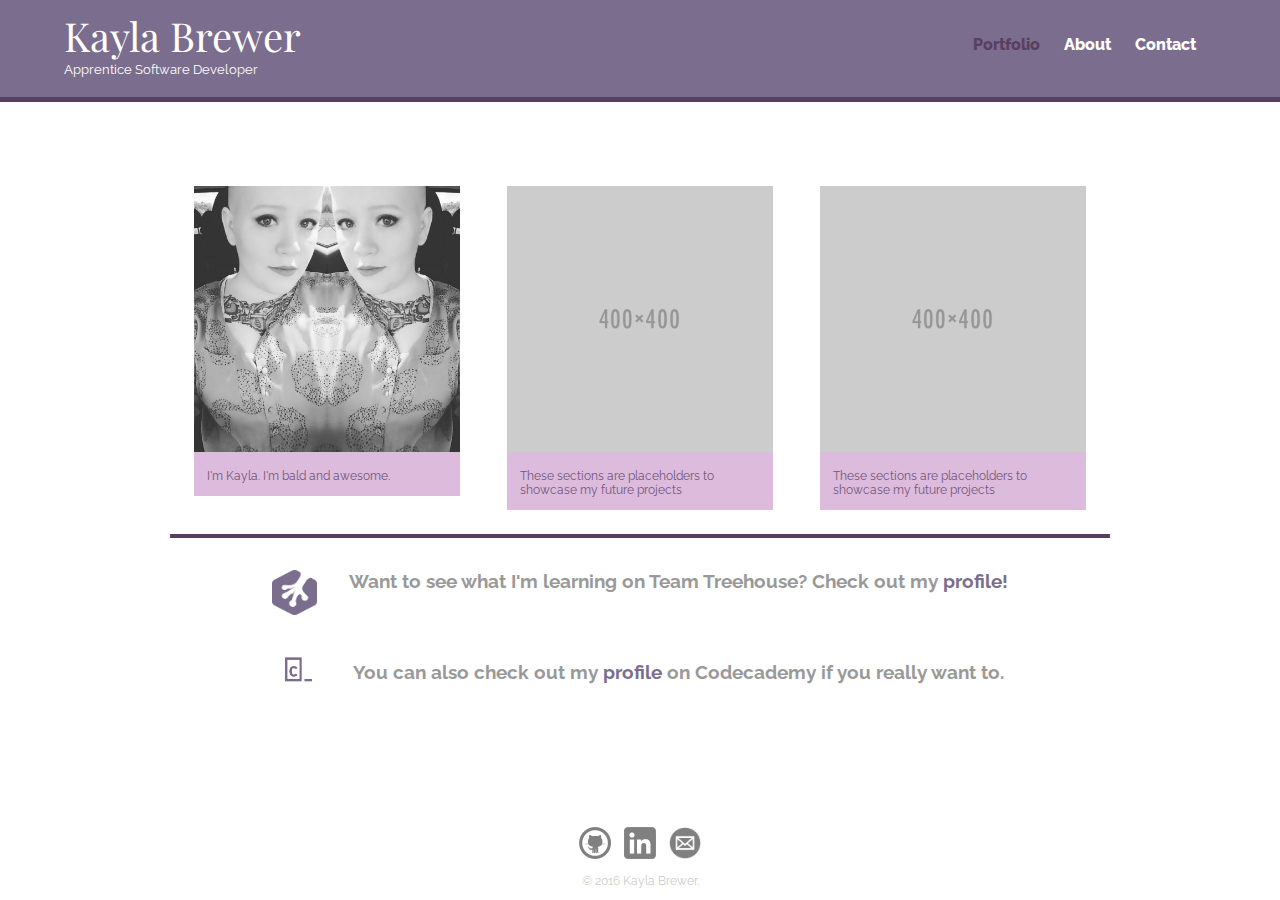
<file: index.html>
<!DOCTYPE html>
<html>
  <head>
    <meta charset="utf-8">
    <title>Kayla Brewer | Apprentice Software Developer</title>
    <link rel="stylesheet" href="css/normalize.css">
    <link href="https://fonts.googleapis.com/css?family=Playfair+Display:900%7CRaleway:400,400i,700,700i,800" rel="stylesheet">
    <link rel="stylesheet" href="css/main.css">
    <link rel="stylesheet" href="css/responsive.css">
    <meta name="viewport" content="width=device-width, inital-scale=1.0">
  </head>

  <body class="site">

    <header>
      <a href="index.html" id="logo">
        <h1>Kayla Brewer</h1>
        <h2>Apprentice Software Developer</h2>
      </a>
      <nav>
        <ul>
          <li><a href="index.html" class="selected"> Portfolio</a></li>
          <li><a href="about.html">About</a></li>
          <li><a href="contact.html">Contact</a></li>
        </ul>
      </nav>
    </header>

    <main class="site-content">
        <div id="wrapper">
             <article class="portfolioExamples">
                 <ul id="gallery">
                  <li>
                    <a href="img/numbers-01.jpg">
                      <img src="img/numbers-01.jpg" alt="">
                      <p>I'm Kayla. I'm bald and awesome.</p>
                    </a>
                  </li>
                   <li>
                    <a href="img/placeholder.png">
                      <img src="img/placeholder.png" alt="A blank placeholder image">
                      <p>These sections are placeholders to showcase my future projects</p>
                    </a>
                  </li>
                   <li>
                    <a href="img/placeholder.png">
                      <img src="img/placeholder.png" alt="A blank placeholder image">
                      <p>These sections are placeholders to showcase my future projects</p>
                    </a>
                  </li>
                </ul>
            </article>
            <div class="clear">
            <hr>
            <article class="treehouseLink">
                <img src="img/treehouse.png" alt="Team Treehouse Logo" class="linkLogo">
                <h3>Want to see what I'm learning on Team Treehouse? Check out my <a href="https://teamtreehouse.com/kaylabrewer"> profile!</a></h3>
            </article>

            <article class="codecademyLink">
                <img src="img/codecademy.png" alt="Codecademy Logo" class="linkLogo">
                <h3> You can also check out my <a href="https://www.codecademy.com/kayrahbear"> profile</a> on Codecademy if you really want to.</h3>
            </article>
            </div>
        </div>
        </main>
          <footer>
            <a href="https://github.com/kayrahbear"><img src="img/github.png"  alt="Github Logo" class="social-icon"></a>
            <a href="https://www.linkedin.com/in/kayla-brewer-2424a350"><img src="img/linkedin.png" alt="Linked-In Logo" class="social-icon"></a>
            <a href="mailto:cooper.kaylam@gmail.com"><img src="img/emailround.png" alt="Email" class="social-icon"></a>
            <p>&copy; 2016 Kayla Brewer.</p>
          </footer>




</body>

</html>
</file>
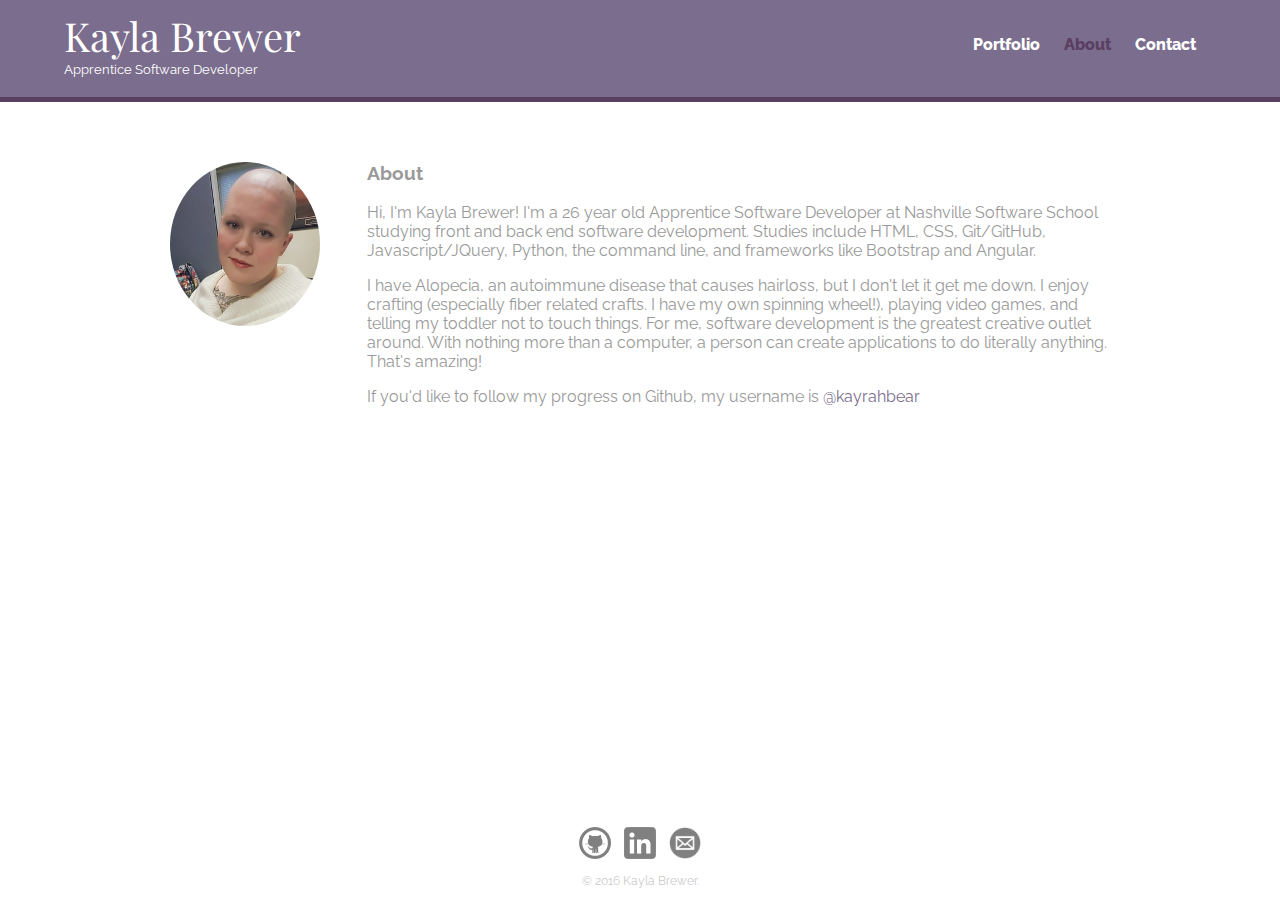
<file: about.html>
<!DOCTYPE html>
<html>
  <head>
    <meta charset="utf-8">
    <title>Kayla Brewer | Apprentice Software Developer</title>
    <link rel="stylesheet" href="css/normalize.css">
    <link href="https://fonts.googleapis.com/css?family=Playfair+Display:900%7CRaleway:400,400i,700,700i,800" rel="stylesheet">
    <link rel="stylesheet" href="css/main.css">
    <link rel="stylesheet" href="css/responsive.css">


    <meta name="viewport" content="width=device-width, inital-scale=1.0">

  </head>

  <body class="site">

    <header>
      <a href="index.html" id="logo">
        <h1>Kayla Brewer</h1>
        <h2>Apprentice Software Developer</h2>
      </a>
      <nav>
        <ul>
          <li><a href="index.html" > Portfolio</a></li>
          <li><a href="about.html" class="selected">About</a></li>
          <li><a href="contact.html">Contact</a></li>
        </ul>
      </nav>
    </header>
    <main class="site-content">
    <div id="wrapper">
      <article>
        <img src="img/Kayla.png" alt="Photograph of Kayla Brewer" class="profile-photo">
        <h3>About</h3>
        <p> Hi, I'm Kayla Brewer! I'm a 26 year old Apprentice Software Developer at Nashville Software School studying front and back end software development. Studies include HTML, CSS, Git/GitHub, Javascript/JQuery, Python, the command line, and frameworks like Bootstrap and Angular.</p>
        <p> I have Alopecia, an autoimmune disease that causes hairloss, but I don't let it get me down. I enjoy crafting (especially fiber related crafts. I have my own spinning wheel!), playing video games, and telling my toddler not to touch things. For me, software development is the greatest creative outlet around. With nothing more than a computer, a person can create applications to do literally anything. That's amazing!  </p>
        <P>If you'd like to follow my progress on Github, my username is <a href="https://github.com/kayrahbear">@kayrahbear</a></P>
    </article>
    </div>
    </main>
      <footer>
        <a href="https://github.com/kayrahbear"><img src="img/github.png"  alt="Github Logo" class="social-icon"></a>
        <a href="https://www.linkedin.com/in/kayla-brewer-2424a350"><img src="img/linkedin.png" alt="Linked-In Logo" class="social-icon"></a>
        <a href="mailto:cooper.kaylam@gmail.com"><img src="img/emailround.png" alt="Email" class="social-icon"></a>
        <p>&copy; 2016 Kayla Brewer.</p>
      </footer>



  </body>

</html>
</file>
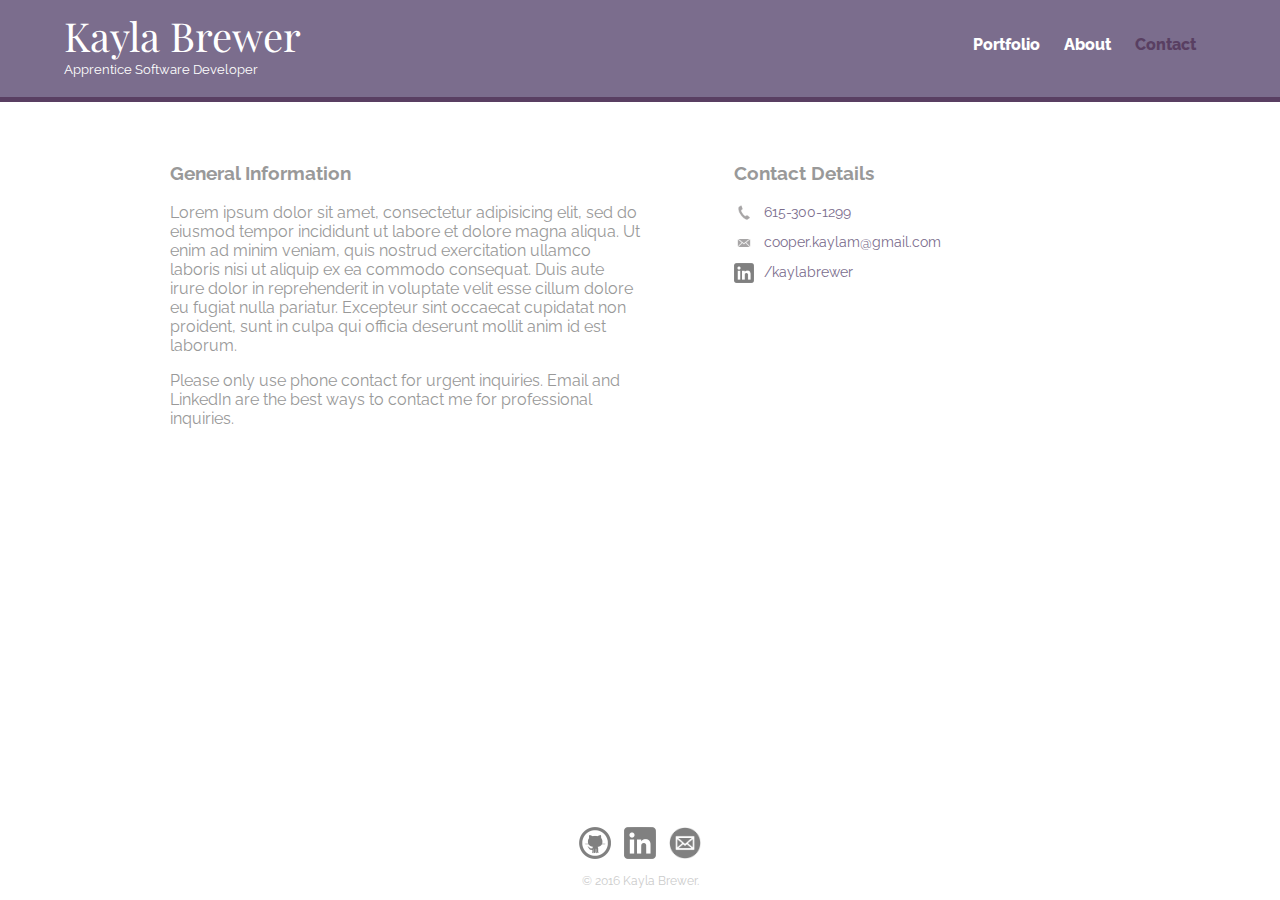
<file: contact.html>
<!DOCTYPE html>
<html>
  <head>
    <meta charset="utf-8">
    <title>Kayla Brewer | Apprentice Software Developer</title>
    <link rel="stylesheet" href="css/normalize.css">
    <link href="https://fonts.googleapis.com/css?family=Playfair+Display:900%7CRaleway:400,400i,700,700i,800" rel="stylesheet">
    <link rel="stylesheet" href="css/main.css">
    <link rel="stylesheet" href="css/responsive.css">
    <meta name="viewport" content="width=device-width, inital-scale=1.0">

  </head>

  <body class="site">

    <header>
      <a href="index.html" id="logo">
        <h1>Kayla Brewer</h1>
        <h2>Apprentice Software Developer</h2>
      </a>
      <nav>
        <ul>
          <li><a href="index.html" > Portfolio</a></li>
          <li><a href="about.html" >About</a></li>
          <li><a href="contact.html" class="selected">Contact</a></li>
        </ul>
      </nav>
    </header>
    <main class="site-content">

    <div id="wrapper">
      <article id="primary">
        <h3>General Information</h3>
        <p>Lorem ipsum dolor sit amet, consectetur adipisicing elit, sed do eiusmod tempor incididunt ut labore et dolore magna aliqua. Ut enim ad minim veniam, quis nostrud exercitation ullamco laboris nisi ut aliquip ex ea commodo consequat. Duis aute irure dolor in reprehenderit in voluptate velit esse cillum dolore eu fugiat nulla pariatur. Excepteur sint occaecat cupidatat non proident, sunt in culpa qui officia deserunt mollit anim id est laborum. </p>

        <p>Please only use phone contact for urgent inquiries. Email and LinkedIn are the best ways to contact me for professional inquiries.</p>
    </article>

      <article id="secondary">
        <h3>Contact Details</h3>
        <ul class="contact-info">
          <li class="phone"><a href="tel:615-300-1299">615-300-1299</a></li>
          <li class="mail"><a href="mailto:cooper.kaylam@gmail.com">cooper.kaylam@gmail.com</a></li>
          <li class="linkedin"><a href="https://www.linkedin.com/in/kayla-brewer-2424a350">/kaylabrewer</a></li>
        </ul>
    </article>
    </div>
    </main>
      <footer>
        <a href="https://github.com/kayrahbear"><img src="img/github.png"  alt="Github Logo" class="social-icon"></a>
        <a href="https://www.linkedin.com/in/kayla-brewer-2424a350"><img src="img/linkedin.png" alt="Linked-In Logo" class="social-icon"></a>
        <a href="mailto:cooper.kaylam@gmail.com"><img src="img/emailround.png" alt="Email" class="social-icon"></a>
        <p>&copy; 2016 Kayla Brewer.</p>
      </footer>

  </body>

</html>
</file>
<file: css/main.css>
/**************************
General
**************************/
body {
 font-family:'Raleway', sans-serif;
}

#wrapper {
  max-width:940px;
  margin: 0 auto;
  padding: 0 5%;
}

a {
  text-decoration:none;
}

img {
  max-width: 100%;
}

h3 {
  margin: 0 0 1em 0;

}

.site {
  display: flex;
  min-height: 100vh;
  flex-direction: column;
}

.site-content {
  flex: 1;
}

hr {
    border: 2px solid #593F62;
}



/**************************
Heading
**************************/

header {
  float: left;
  margin: 0 0 30px 0;
  padding: 5px 0 0 0;
  width: 100%;
}

#logo {
  text-align: center;
  margin: 0;
}

h1 {
  font-family:'Playfair Display', serif;
  margin: 15px 0;
  font-size: 1.75em;
  line-height:0.8em;
  font-weight:normal;
}

h2 {
  font-family:'Raleway', sans-serif;
  font-size: 0.75em;
  margin: -5px 0 0;
  font-weight:normal;
}



/**************************
Navigation
**************************/

nav {
 text-align: center;
  padding: 10px 0;
  margin: 20px 0 0;
}

nav ul {
  list-style: none;
  margin: 0 10px;
  padding: 0;
}

nav li {
  display: inline-block;
}

nav a {
  font-weight: 800;
  padding: 15px 10px;
}



/**************************
Footer
**************************/

footer {
 font-size: 0.75em;
 text-align: center;
 clear:both;
 padding-top: 50px;
 color: #ccc;
}

.social-icon {
  width: 32px;
  height: 32px;
  margin: 0 5px;
}


/**************************
Page: Portfolio
**************************/

#gallery{
  margin: 0;
  padding: 0;
  list-style: none;
}

#gallery li{
 float: left;
 width: 45%;
 margin: 2.5%;
 background-color: #DDBBDD;
 color: #705779;
}

#gallery li a p {
 margin: 0;
 padding: 5%;
 font-size: 0.75em;
 color: #705779;
}

.clear {
    clear: both;
}

.treehouseLink {
    display: flex;
    justify-content: center;
    margin-top: 2em;
}

.linkLogo {
    width: 45px;
    height: 45px;
    margin-right: 2em;
}

.codecademyLink {
    display: flex;
    justify-content: center;
    margin-top: 2em;
}

.codecademyLink h3 {
    margin-top: .75em;
}






/**************************
Page: About
**************************/

.profile-photo {
  display: block;
  max-width: 150px;
  margin: 0 auto 30px;
  border-radius: 100%;
}


/**************************
Page: Contact
**************************/

.contact-info {
  list-style: none;
  padding: 0;
  margin: 0;
  font-size: 0.9em;
}

.contact-info a {
  display:block;
  min-height: 20px;
  background-repeat: no-repeat;
  background-size: 20px 20px;
  padding: 0 0 0 30px;
  margin: 0 0 10px;
 }

.contact-info li.phone a {
  background-image: url('../img/phone.png')
}

.contact-info li.mail a {
  background-image: url('../img/mail.png')
}

.contact-info li.linkedin a {
  background-image: url('../img/linkedin.png')
}

/**************************
Colors
**************************/

/* site body */
body {
 background-color:#fff;
  color:#999;
}

/* purple header */
header {
  background:#7B6D8D;
  border-color:#7F4C7F;
}

/* nav background on mobile*/
nav {
  background-color:#7F4C7F;
}

/* logo text */
h1,h2 {
  color: #fff;
}

/* links*/
a {
 color:#7B6D8D;
}

/* nav links */
nav a, nav a:visited {
  color:#fff;
}

/* selected nav link */
nav a.selected, nav a:hover {
  color: #593F62;
}
</file>
<file: css/responsive.css>
@media screen and (min-width: 480px) {


  /**************************
  Two Column Layout
  **************************/

  #primary{
    width: 50%;
    float: left;
  }

  #secondary {
    width: 40%;
    float: right;
  }


  /**************************
  Portfolio Page
  **************************/

  #gallery li {
  width: 28.33333%;

  }

  #gallery li:nth-child(4n){
    clear: left;
  }




  /**************************
  About Page
  **************************/

  .profile-photo {
    float: left;
    margin: 0 5% 80px 0;
  }

}
@media screen and (min-width: 660px) {

  /**************************
  Header
  **************************/

  nav {
   background: none;
    float: right;
    font-size 1.125em;
    margin-right: 5%;
    text-align: right;
    width: 45%;
  }

  #logo {
    float: left;
    margin-left: 5%;
    text-align: left;
    width: 45%;
  }

  h1 {
    font-size: 2.5em;
  }

  h2 {
    font-size: 0.825em;
    margin-bottom: 20px;
  }

  header {
   border-bottom: 5px solid #593F62;
   margin-bottom: 60px;
  }
  

}
</file>
